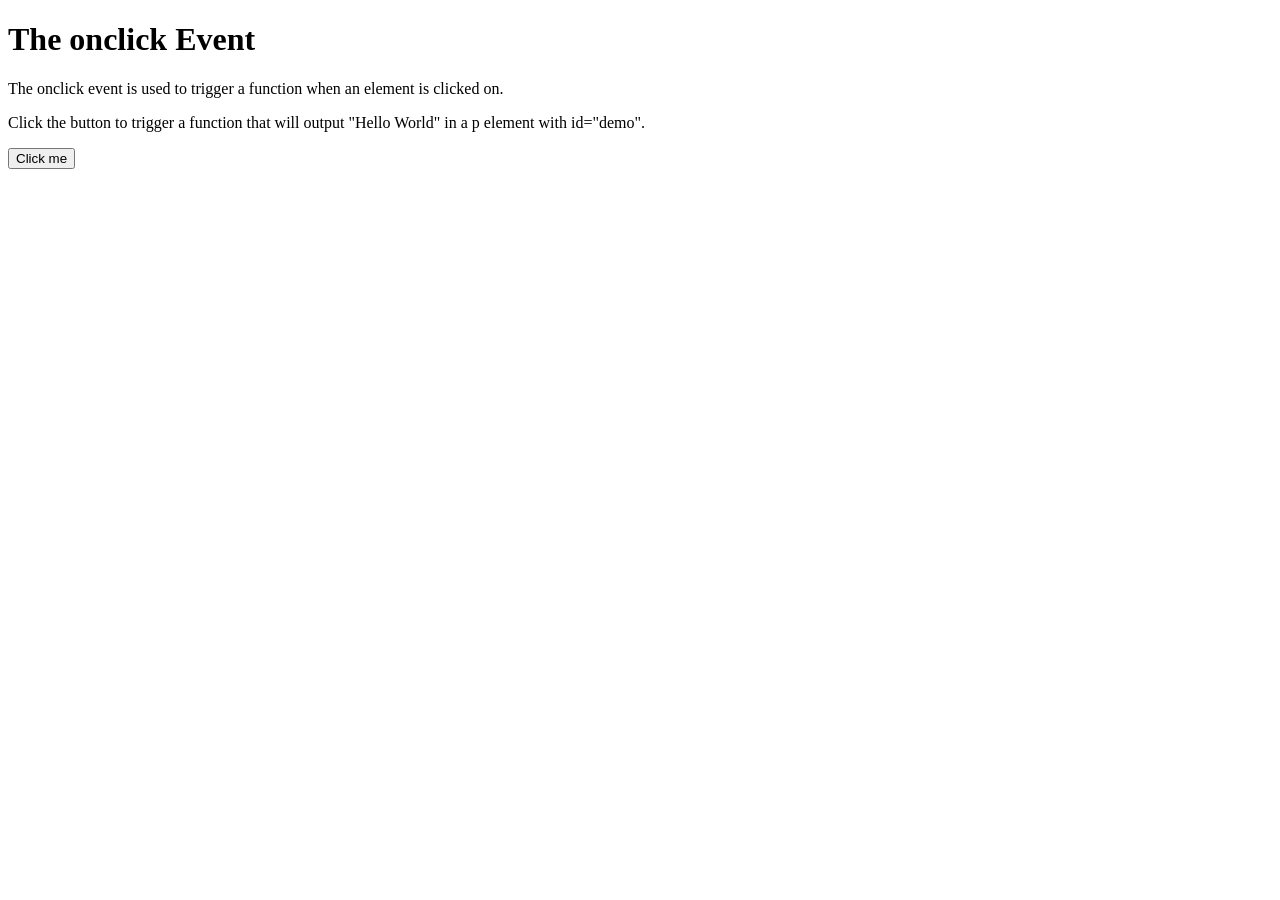
<file: pog.html>
<!DOCTYPE html>
    <html>
        <body>

            <h1>The onclick Event</h1>

            <p>The onclick event is used to trigger a function when an element is clicked on.</p>

            <p>Click the button to trigger a function that will output "Hello World" in a p element with id="demo".</p>

            <button onclick="myFunction()">Click me</button>

            <p id="demo"></p>

            <script>
                function myFunction() {
                document.getElementById("demo").innerHTML = "Hello World";
                }
            </script>

        </body>
    </html>
</file>
